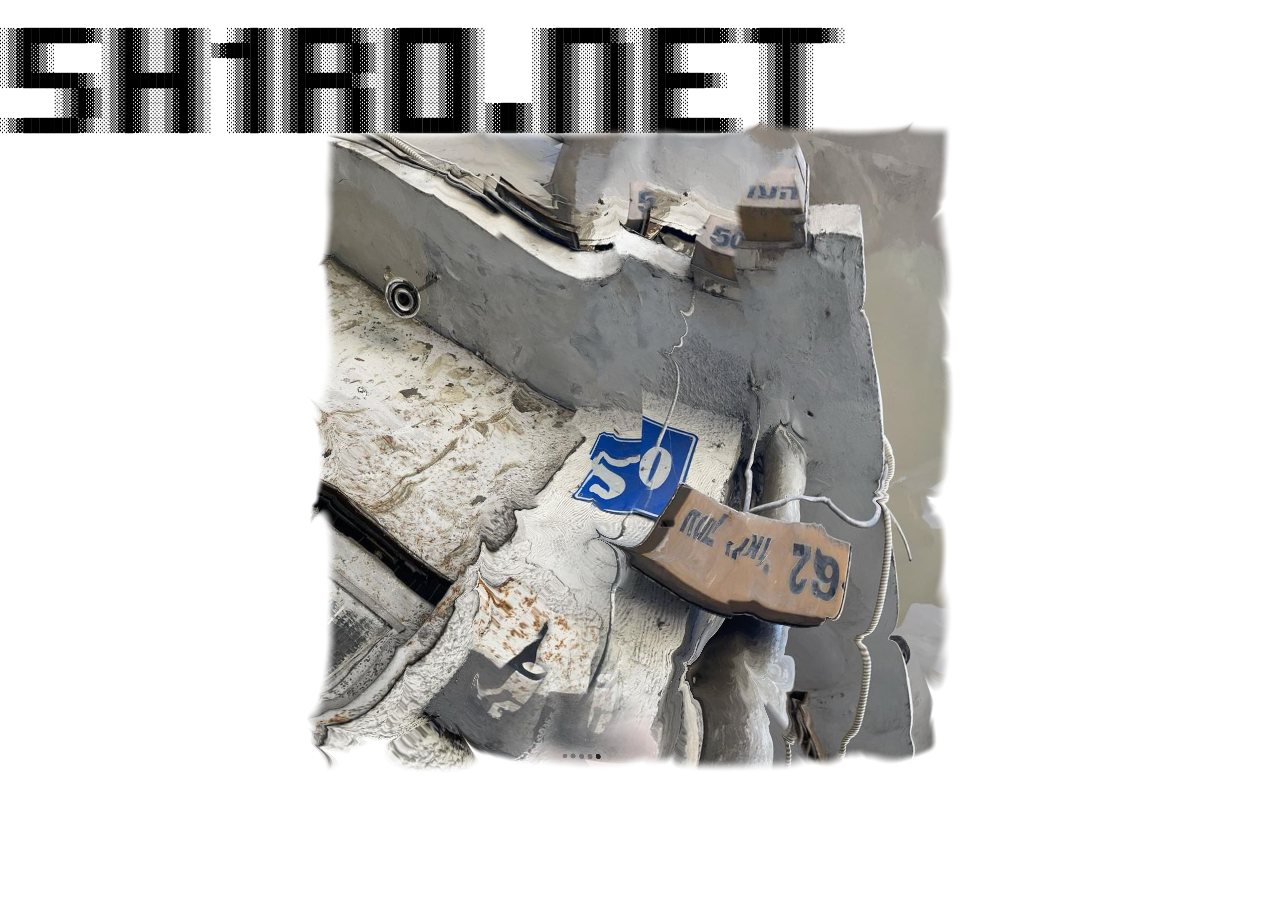
<file: index.html>
<!DOCTYPE html>
<html lang="en">
<head>
    <meta charset="UTF-8">
    <meta name="viewport" content="width=device-width, initial-scale=1.0">
    <title>WebGL Water Distortion</title>
    <link rel="stylesheet" href="style.css">
</head>
<body>
        <pre>

░▒▓████████▓▒░▒▓█▓▒░░▒▓█▓▒░  ░▒▓█▓▒░▒▓███████▓▒░░▒▓████████▓▒░      ░▒▓███████▓▒░░▒▓████████▓▒░▒▓████████▓▒░ 
░▒▓█▓▒░      ░▒▓█▓▒░░▒▓█▓▒░▒▓████▓▒░▒▓█▓▒░░▒▓█▓▒░▒▓█▓▒░░▒▓█▓▒░      ░▒▓█▓▒░░▒▓█▓▒░▒▓█▓▒░         ░▒▓█▓▒░     
░▒▓█▓▒░      ░▒▓█▓▒░░▒▓█▓▒░  ░▒▓█▓▒░▒▓█▓▒░░▒▓█▓▒░▒▓█▓▒░░▒▓█▓▒░      ░▒▓█▓▒░░▒▓█▓▒░▒▓█▓▒░         ░▒▓█▓▒░     
░▒▓███████▓▒░░▒▓████████▓▒░  ░▒▓█▓▒░▒▓███████▓▒░░▒▓█▓▒░░▒▓█▓▒░      ░▒▓█▓▒░░▒▓█▓▒░▒▓██████▓▒░    ░▒▓█▓▒░     
       ░▒▓█▓▒░▒▓█▓▒░░▒▓█▓▒░  ░▒▓█▓▒░▒▓█▓▒░░▒▓█▓▒░▒▓█▓▒░░▒▓█▓▒░      ░▒▓█▓▒░░▒▓█▓▒░▒▓█▓▒░         ░▒▓█▓▒░     
       ░▒▓█▓▒░▒▓█▓▒░░▒▓█▓▒░  ░▒▓█▓▒░▒▓█▓▒░░▒▓█▓▒░▒▓█▓▒░░▒▓█▓▒░▒▓██▓▒░▒▓█▓▒░░▒▓█▓▒░▒▓█▓▒░         ░▒▓█▓▒░     
░▒▓███████▓▒░░▒▓█▓▒░░▒▓█▓▒░  ░▒▓█▓▒░▒▓█▓▒░░▒▓█▓▒░▒▓████████▓▒░▒▓██▓▒░▒▓█▓▒░░▒▓█▓▒░▒▓████████▓▒░  ░▒▓█▓▒░     
                                                                                                             
                                                                                                            
    </pre>

<input id="image-selector-input" style="visibility:hidden;" type="file">

<canvas></canvas>

<script type="x-shader/x-fragment" id="vertShader">
    precision mediump float;

    varying vec2 vUv;
    attribute vec2 a_position;

    void main() {
        vUv = .5 * (a_position + 1.);
        gl_Position = vec4(a_position, 0.0, 1.0);
    }
</script>

<script type="x-shader/x-fragment" id="fragShader">
    precision mediump float;

    varying vec2 vUv;
    uniform sampler2D u_image_texture;
    uniform float u_time;
    uniform float u_ratio;
    uniform float u_img_ratio;
    uniform float u_blueish;
    uniform float u_scale;
    uniform float u_illumination;
    uniform float u_surface_distortion;
    uniform float u_water_distortion;

    #define TWO_PI 6.28318530718
    #define PI 3.14159265358979323846

    vec3 mod289(vec3 x) { return x - floor(x * (1. / 289.)) * 289.; }
    vec2 mod289(vec2 x) { return x - floor(x * (1. / 289.)) * 289.; }
    vec3 permute(vec3 x) { return mod289(((x*34.)+1.)*x); }
    float snoise(vec2 v) {
        const vec4 C = vec4(0.211324865405187, 0.366025403784439, -0.577350269189626, 0.024390243902439);
        vec2 i = floor(v + dot(v, C.yy));
        vec2 x0 = v - i + dot(i, C.xx);
        vec2 i1;
        i1 = (x0.x > x0.y) ? vec2(1., 0.) : vec2(0., 1.);
        vec4 x12 = x0.xyxy + C.xxzz;
        x12.xy -= i1;
        i = mod289(i);
        vec3 p = permute(permute(i.y + vec3(0., i1.y, 1.)) + i.x + vec3(0., i1.x, 1.));
        vec3 m = max(0.5 - vec3(dot(x0, x0), dot(x12.xy, x12.xy), dot(x12.zw, x12.zw)), 0.);
        m = m*m;
        m = m*m;
        vec3 x = 2. * fract(p * C.www) - 1.;
        vec3 h = abs(x) - 0.5;
        vec3 ox = floor(x + 0.5);
        vec3 a0 = x - ox;
        m *= 1.79284291400159 - 0.85373472095314 * (a0*a0 + h*h);
        vec3 g;
        g.x = a0.x * x0.x + h.x * x0.y;
        g.yz = a0.yz * x12.xz + h.yz * x12.yw;
        return 130. * dot(m, g);
    }


    mat2 rotate2D(float r) {
        return mat2(cos(r), sin(r), -sin(r), cos(r));
    }

    float surface_noise(vec2 uv, float t, float scale) {
        vec2 n = vec2(.1);
        vec2 N = vec2(.1);
        mat2 m = rotate2D(.5);
        for (int j = 0; j < 10; j++) {
            uv *= m;
            n *= m;
            vec2 q = uv * scale + float(j) + n + (.5 + .5 * float(j)) * (mod(float(j), 2.) - 1.) * t;
            n += sin(q);
            N += cos(q) / scale;
            scale *= 1.2;
        }
        return (N.x + N.y + .1);
    }

    void main() {
        vec2 uv = vUv;
        uv.y = 1. - uv.y;
        uv.x *= u_ratio;

        float t = .002 * u_time;
        vec3 color = vec3(0.);
        float opacity = 0.;

        float outer_noise = snoise((.3 + .1 * sin(t)) * uv + vec2(0., .2 * t));
        vec2 surface_noise_uv = 2. * uv + (outer_noise * .2);

        float surface_noise = surface_noise(surface_noise_uv, t, u_scale);
        surface_noise *= pow(uv.y, .3);
        surface_noise = pow(surface_noise, 2.);

        vec2 img_uv = vUv;
        img_uv -= .5;
        if (u_ratio > u_img_ratio) {
            img_uv.x = img_uv.x * u_ratio / u_img_ratio;
        } else {
            img_uv.y = img_uv.y * u_img_ratio / u_ratio;
        }
        float scale_factor = 1.4;
        img_uv *= scale_factor;
        img_uv += .5;
        img_uv.y = 1. - img_uv.y;

        img_uv += (u_water_distortion * outer_noise);
        img_uv += (u_surface_distortion * surface_noise);

        vec4 img = texture2D(u_image_texture, img_uv);
        img *= (1. + u_illumination * surface_noise);

        color += img.rgb;
        color += u_illumination * vec3(1. - u_blueish, 1., 1.) * surface_noise;
        opacity += img.a;

        float edge_width = .02;
        float edge_alpha = smoothstep(0., edge_width, img_uv.x) * smoothstep(1., 1. - edge_width, img_uv.x);
        edge_alpha *= smoothstep(0., edge_width, img_uv.y) * smoothstep(1., 1. - edge_width, img_uv.y);
        color *= edge_alpha;
        opacity *= edge_alpha;

        gl_FragColor = vec4(color, opacity);
    }
</script>


<script type="module" src="script.js"></script>

</body>
</html>
</file>
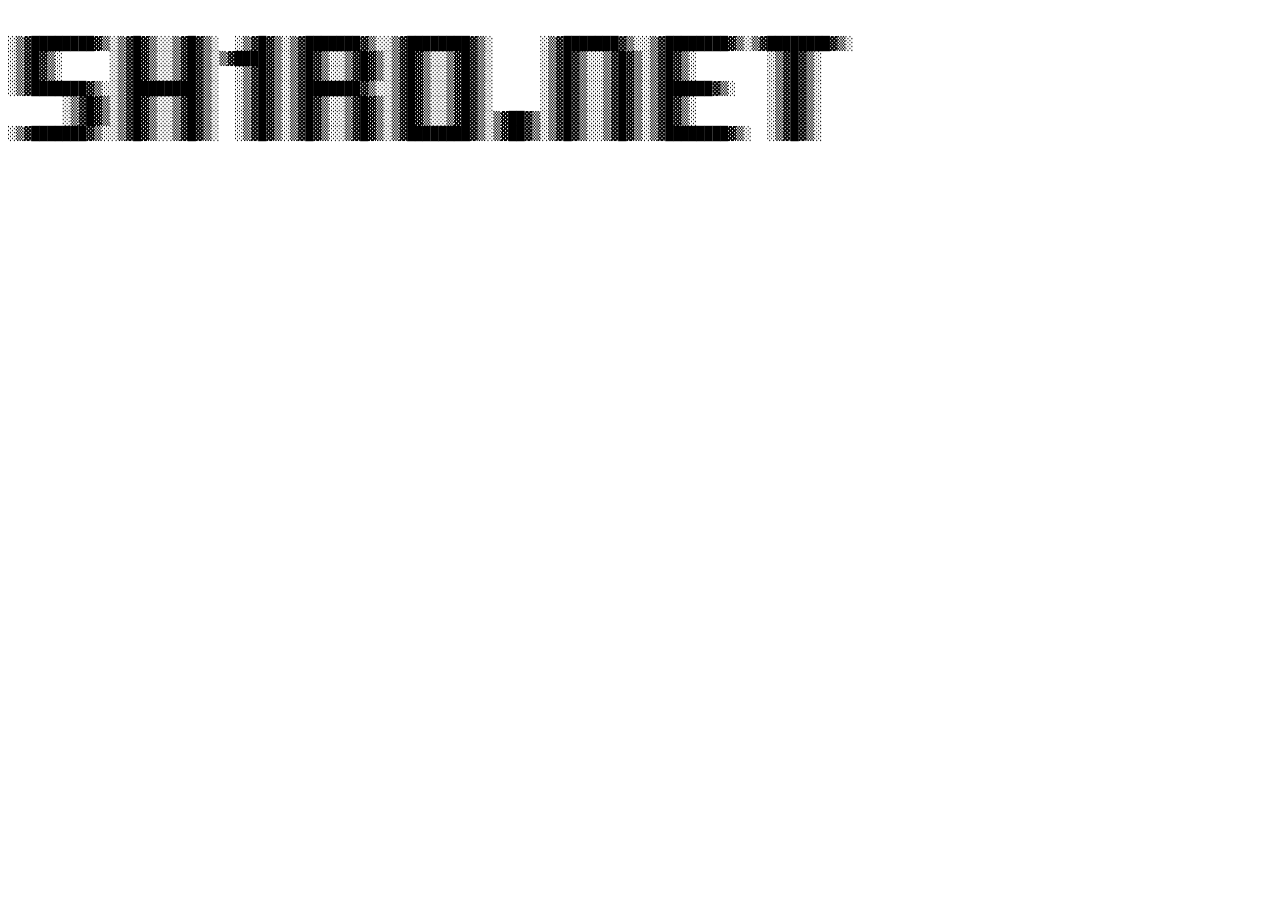
<file: main.html>
<!DOCTYPE html>
<html lang="en">
<head>
    <meta charset="UTF-8">
    <meta name="viewport" content="width=device-width, initial-scale=1.0">
    <title>ASCII Art</title>
</head>
<body>
    <h1></h1>
    <pre>

░▒▓████████▓▒░▒▓█▓▒░░▒▓█▓▒░  ░▒▓█▓▒░▒▓███████▓▒░░▒▓████████▓▒░      ░▒▓███████▓▒░░▒▓████████▓▒░▒▓████████▓▒░ 
░▒▓█▓▒░      ░▒▓█▓▒░░▒▓█▓▒░▒▓████▓▒░▒▓█▓▒░░▒▓█▓▒░▒▓█▓▒░░▒▓█▓▒░      ░▒▓█▓▒░░▒▓█▓▒░▒▓█▓▒░         ░▒▓█▓▒░     
░▒▓█▓▒░      ░▒▓█▓▒░░▒▓█▓▒░  ░▒▓█▓▒░▒▓█▓▒░░▒▓█▓▒░▒▓█▓▒░░▒▓█▓▒░      ░▒▓█▓▒░░▒▓█▓▒░▒▓█▓▒░         ░▒▓█▓▒░     
░▒▓███████▓▒░░▒▓████████▓▒░  ░▒▓█▓▒░▒▓███████▓▒░░▒▓█▓▒░░▒▓█▓▒░      ░▒▓█▓▒░░▒▓█▓▒░▒▓██████▓▒░    ░▒▓█▓▒░     
       ░▒▓█▓▒░▒▓█▓▒░░▒▓█▓▒░  ░▒▓█▓▒░▒▓█▓▒░░▒▓█▓▒░▒▓█▓▒░░▒▓█▓▒░      ░▒▓█▓▒░░▒▓█▓▒░▒▓█▓▒░         ░▒▓█▓▒░     
       ░▒▓█▓▒░▒▓█▓▒░░▒▓█▓▒░  ░▒▓█▓▒░▒▓█▓▒░░▒▓█▓▒░▒▓█▓▒░░▒▓█▓▒░▒▓██▓▒░▒▓█▓▒░░▒▓█▓▒░▒▓█▓▒░         ░▒▓█▓▒░     
░▒▓███████▓▒░░▒▓█▓▒░░▒▓█▓▒░  ░▒▓█▓▒░▒▓█▓▒░░▒▓█▓▒░▒▓████████▓▒░▒▓██▓▒░▒▓█▓▒░░▒▓█▓▒░▒▓████████▓▒░  ░▒▓█▓▒░     
                                                                                                             
                                                                                                            
    </pre>
</body>
</html>
</file>
<file: style.css>
body, html {
    margin: 0;
    padding: 0;
}

canvas {
    position: fixed;
    top: 0;
    left: 0;
    width: 100%;
}

.lil-gui {
    --width: 400px;
    --widget-height: 20px;
    font-size: 15px;
    --input-font-size: 15px;
    --padding: 10px;
    --spacing: 10px;
    --slider-knob-width: 5px;
    --background-color: rgba(5, 0, 15, .9);
    --widget-color: rgba(255, 255, 255, .3);
    --focus-color: rgba(255, 255, 255, .4);
    --hover-color: rgba(255, 255, 255, .5);
    --font-family: monospace;
    z-index: 1;
}
</file>
